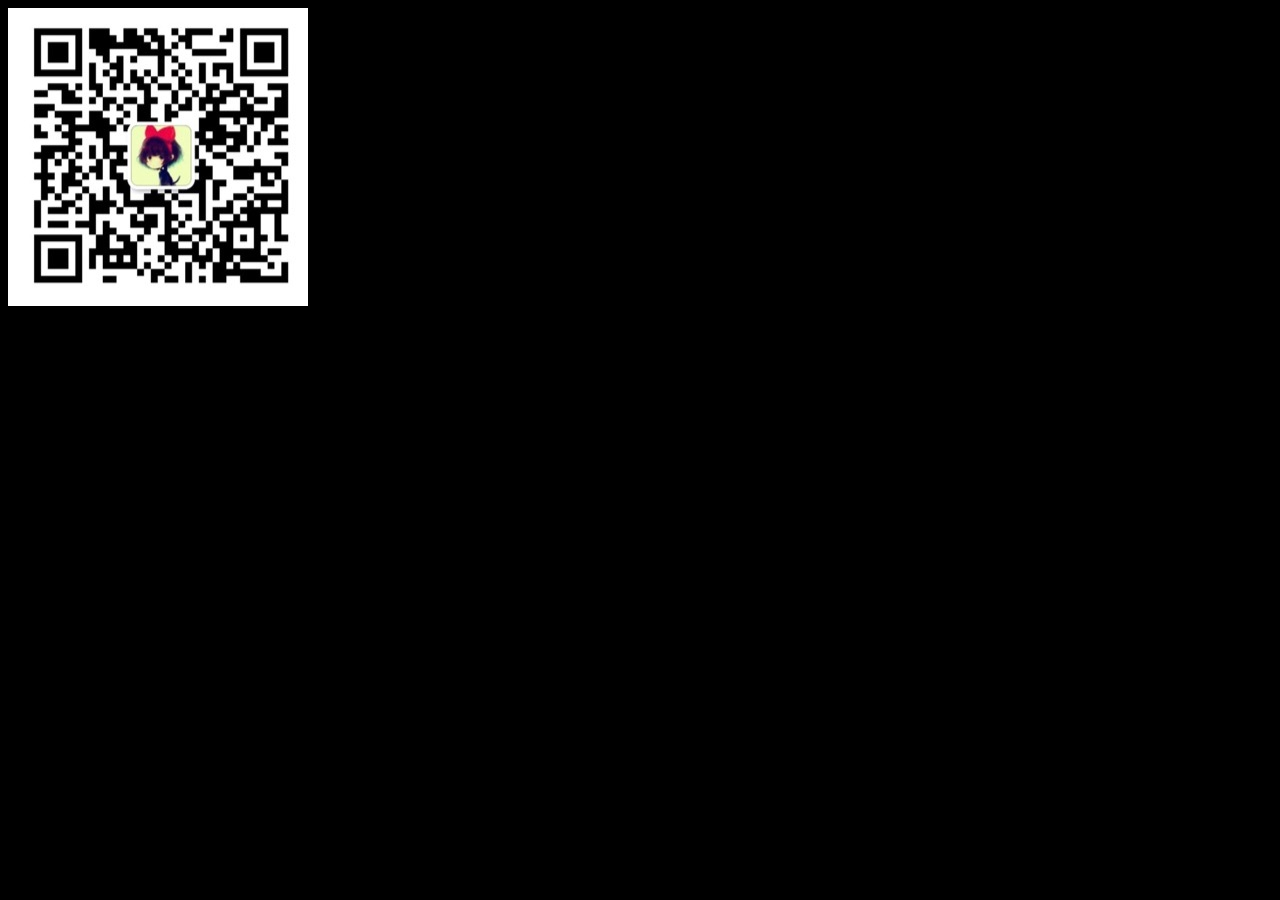
<file: weChat.html>
<!DOCTYPE html>
<html lang="en">
<head>
    <meta charset="UTF-8">
    <title>weChat</title>
    <style>
        body{
            background: #000;
        }
    </style>
</head>
<body>
    <img src="img/weChat.jpg" alt="">
</body>
</html>
</file>
